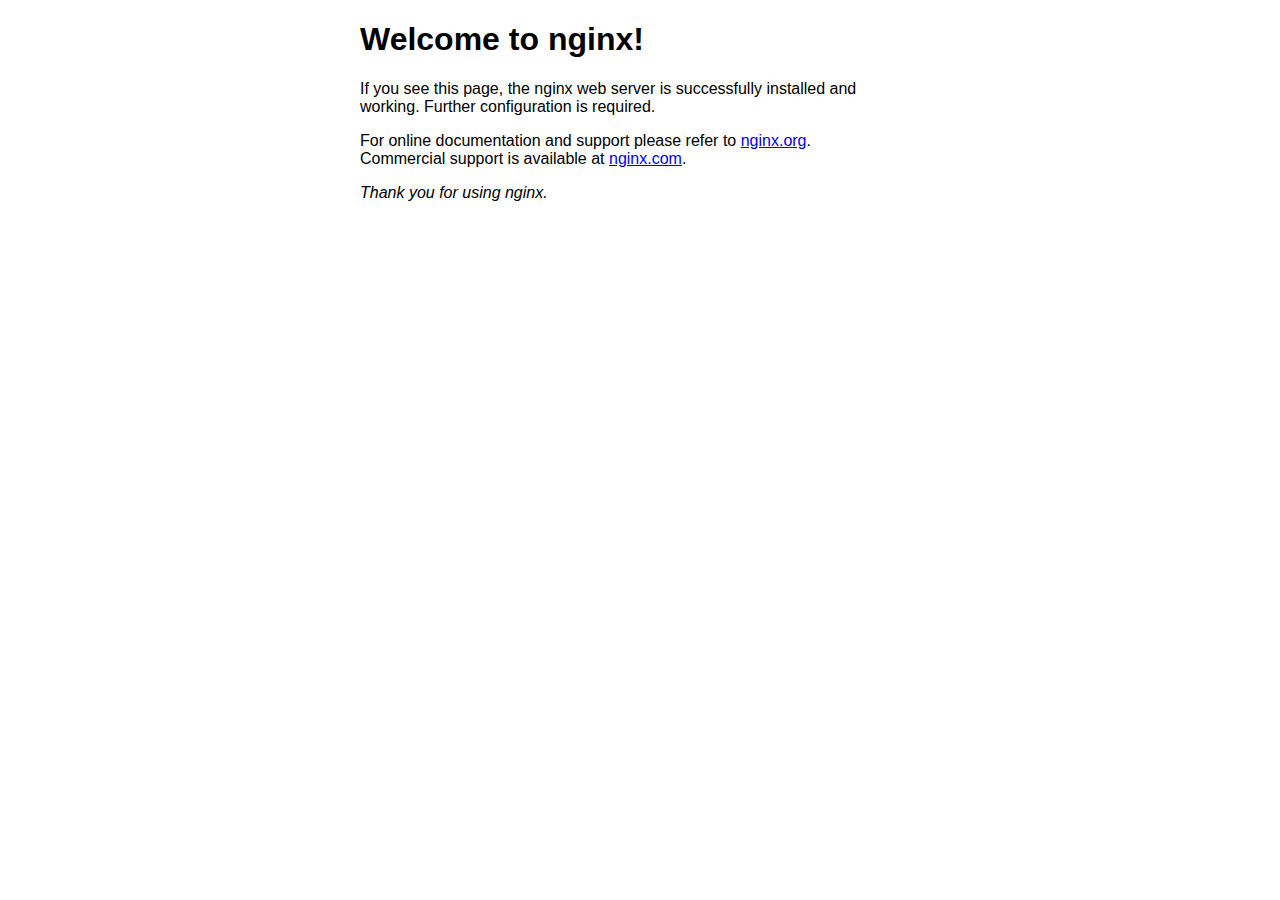
<file: nginx/html/index.html>
<!DOCTYPE html>
<html>
<head>
<title>Welcome to nginx!</title>
<style>
    body {
        width: 35em;
        margin: 0 auto;
        font-family: Tahoma, Verdana, Arial, sans-serif;
    }
</style>
</head>
<body>
<h1>Welcome to nginx!</h1>
<p>If you see this page, the nginx web server is successfully installed and
working. Further configuration is required.</p>

<p>For online documentation and support please refer to
<a href="http://nginx.org/">nginx.org</a>.<br/>
Commercial support is available at
<a href="http://nginx.com/">nginx.com</a>.</p>

<p><em>Thank you for using nginx.</em></p>
</body>
</html>
</file>
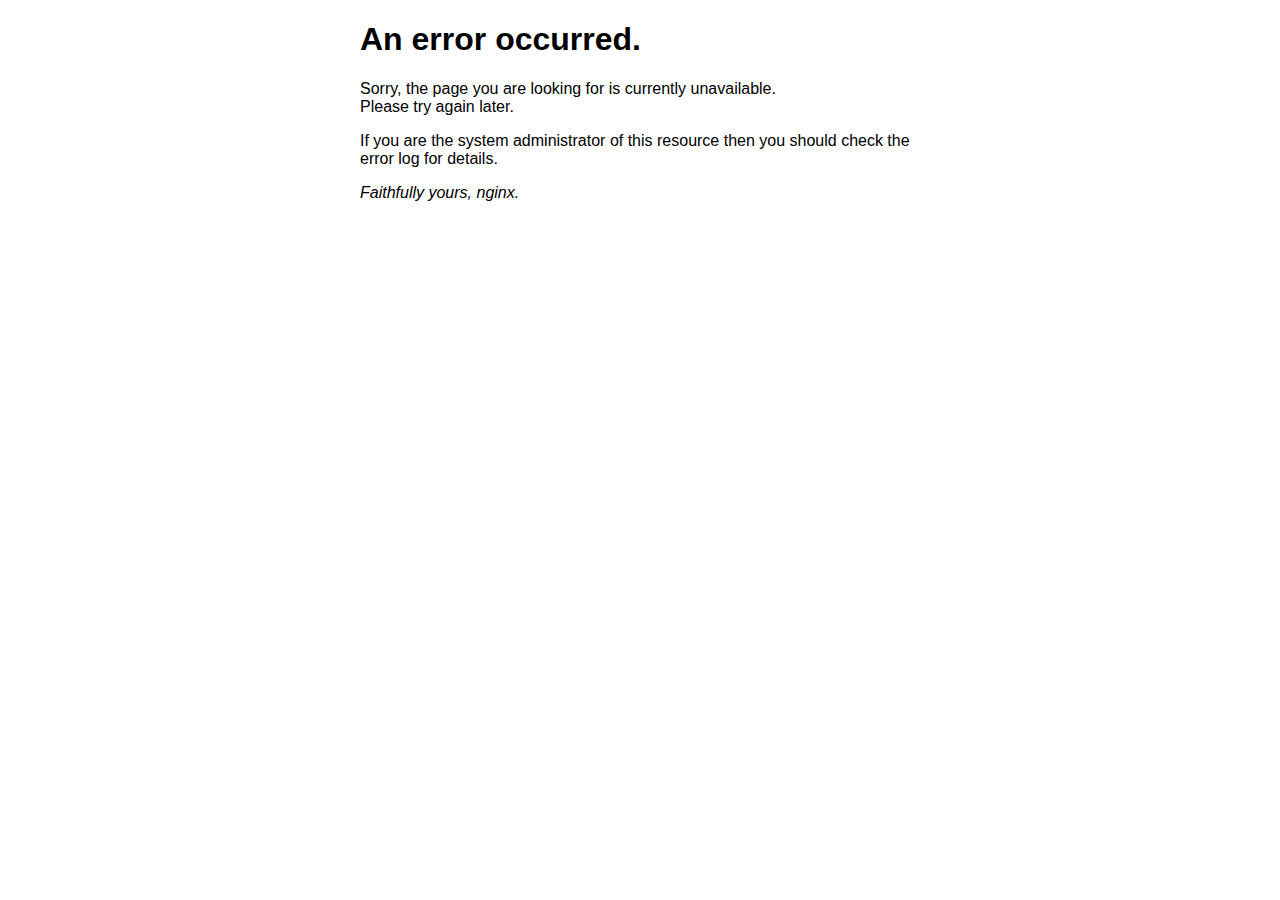
<file: nginx/html/50x.html>
<!DOCTYPE html>
<html>
<head>
<title>Error</title>
<style>
    body {
        width: 35em;
        margin: 0 auto;
        font-family: Tahoma, Verdana, Arial, sans-serif;
    }
</style>
</head>
<body>
<h1>An error occurred.</h1>
<p>Sorry, the page you are looking for is currently unavailable.<br/>
Please try again later.</p>
<p>If you are the system administrator of this resource then you should check
the error log for details.</p>
<p><em>Faithfully yours, nginx.</em></p>
</body>
</html>
</file>
